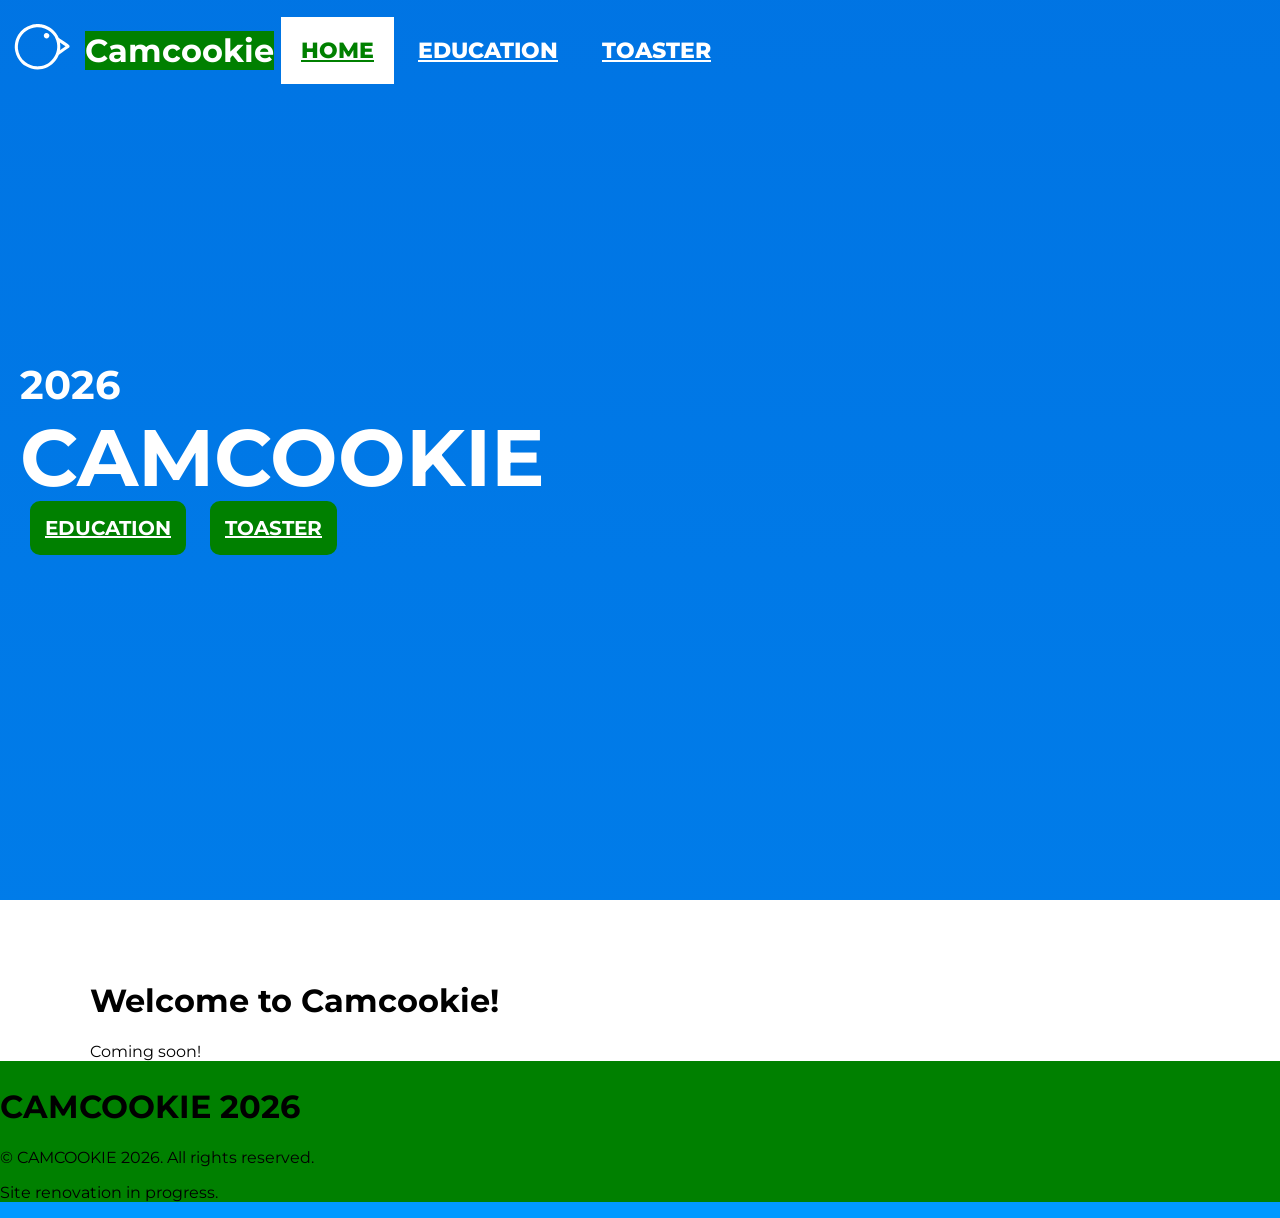
<file: index.html>
<!DOCTYPE html>
<html>
    <head>
        <meta charset="UTF-8">
        <meta name="viewport" content="width=device-width, initial-scale=1.0">
        <title>Home - Camcookie</title>
        <link rel="preconnect" href="https://fonts.googleapis.com">
        <link rel="preconnect" href="https://fonts.gstatic.com" crossorigin>
        <link href="https://fonts.googleapis.com/css2?family=Montserrat:ital,wght@0,100..900;1,100..900&display=swap" rel="stylesheet">
        <link rel="stylesheet" href="/assets/css/styles.css">
    </head>
    <body>
        <div class="topnav">
            <svg xmlns="http://www.w3.org/2000/svg" viewBox="0 0 2048 2048" fill="#ffffff">
            <path d="M909.18 361.604 C916.915 360.123 922.716 360.745 930.343 360.139 965.865 357.317 1001.64 359.548 1036.97 364.389 1051.19 365.287 1067.18 369.01 1081.25 371.699 1241.37 402.297 1387.59 505.339 1468.8 646.858 1477.97 662.836 1493.76 696.661 1501.79 709.805 1503.42 712.472 1548.39 742.574 1554.66 746.9 L1652.6 815.058 1726.81 866.981 C1741.87 877.563 1758.29 887.994 1771.5 900.676 1783.12 911.84 1784.66 942.687 1774.49 955.051 1764.38 967.342 1745.19 978.232 1731.89 987.762 1681.21 1023.75 1630.25 1059.36 1579.03 1094.58 1556.72 1110.13 1529.78 1127.87 1508.87 1145.42 1503.83 1150.83 1501.37 1158.85 1498.54 1165.63 1427.16 1337.22 1266.64 1471.25 1084.44 1510.05 933.738 1541.87 776.569 1513.18 646.826 1430.17 616.654 1410.57 584.858 1386.99 558.652 1362.25 474.831 1281.86 416.941 1178.25 392.411 1064.73 359.426 914.335 387.698 756.995 470.979 627.49 548.048 508.034 665.979 420.729 802.731 381.891 825.448 375.532 849.042 370.426 872.211 365.968 884.139 363.673 897.473 364.344 909.18 361.604 Z M992.078 1443.01 C1348.18 1422.6 1572.27 1034.03 1415.23 715.417 1408.37 701.495 1402.12 687.192 1393.74 674.036 1366.22 634.118 1332.99 596.291 1296.68 564.395 1197.02 477.775 1067.42 433.583 935.604 441.269 935.105 441.312 934.605 441.355 934.105 441.398 903.896 444.593 887.167 445.435 856.413 452.02 767.281 471.878 684.988 514.963 617.886 576.901 541.786 647.654 487.703 739.925 467.997 842.194 458.728 890.301 453.761 940.592 458.955 989.442 472.357 1124.82 540.281 1248.92 647.096 1333.17 729.904 1399.82 830.468 1437.32 936.297 1442.95 953.778 1443.88 974.499 1443.39 992.078 1443.01 Z M1536.99 1029.21 C1564.63 1011.34 1589.44 992.386 1616.52 974.417 1628.64 966.165 1640.64 957.74 1652.51 949.145 1660.14 943.679 1671.74 934.913 1679.69 930.902 1643.67 907.033 1608.92 880.71 1572.98 856.756 1562.31 849.649 1545.18 836.208 1535.12 830.449 1542.8 886.818 1548.48 936.475 1541.54 993.423 1540.12 1005.12 1539.39 1017.68 1536.99 1029.21 Z"/>
            <path d="M1183.65 588.224 C1222.67 583.042 1258.52 610.45 1263.76 649.469 1268.99 688.489 1241.63 724.373 1202.61 729.656 1163.53 734.948 1127.57 707.526 1122.32 668.435 1117.08 629.343 1144.55 593.415 1183.65 588.224 Z"/>
            </svg>
            <h1>Camcookie</h1>
            <a class="active" href="/">HOME</a><a href="/education">EDUCATION</a><a href="/toaster">TOASTER</a>
        </div>
        <div class="home-hero">
            <div class="toptitle">
                <h1>2026</h1>
            </div>
            <div class="title">
                <h1>CAMCOOKIE</h1>
            </div>
            <div class="hcontent">
                <a href="/education">EDUCATION</a>
                <a href="/toaster">TOASTER</a>
            </div>
        </div>
        <div class="content">
            <h1>Welcome to Camcookie!</h1>
            <p>Coming soon!</p>
        </div>
        <div class="footer">
            <h1>CAMCOOKIE 2026</h1>
            <p>© CAMCOOKIE 2026. All rights reserved.</p>
            <p>Site renovation in progress.</p>
        </div>
        <script>
            const nav = document.querySelector('.topnav');
            window.addEventListener('scroll', () => {
                nav.classList.toggle('scrolled', window.scrollY >= window.innerHeight);
            });
        </script>
</body>
</html>
</file>
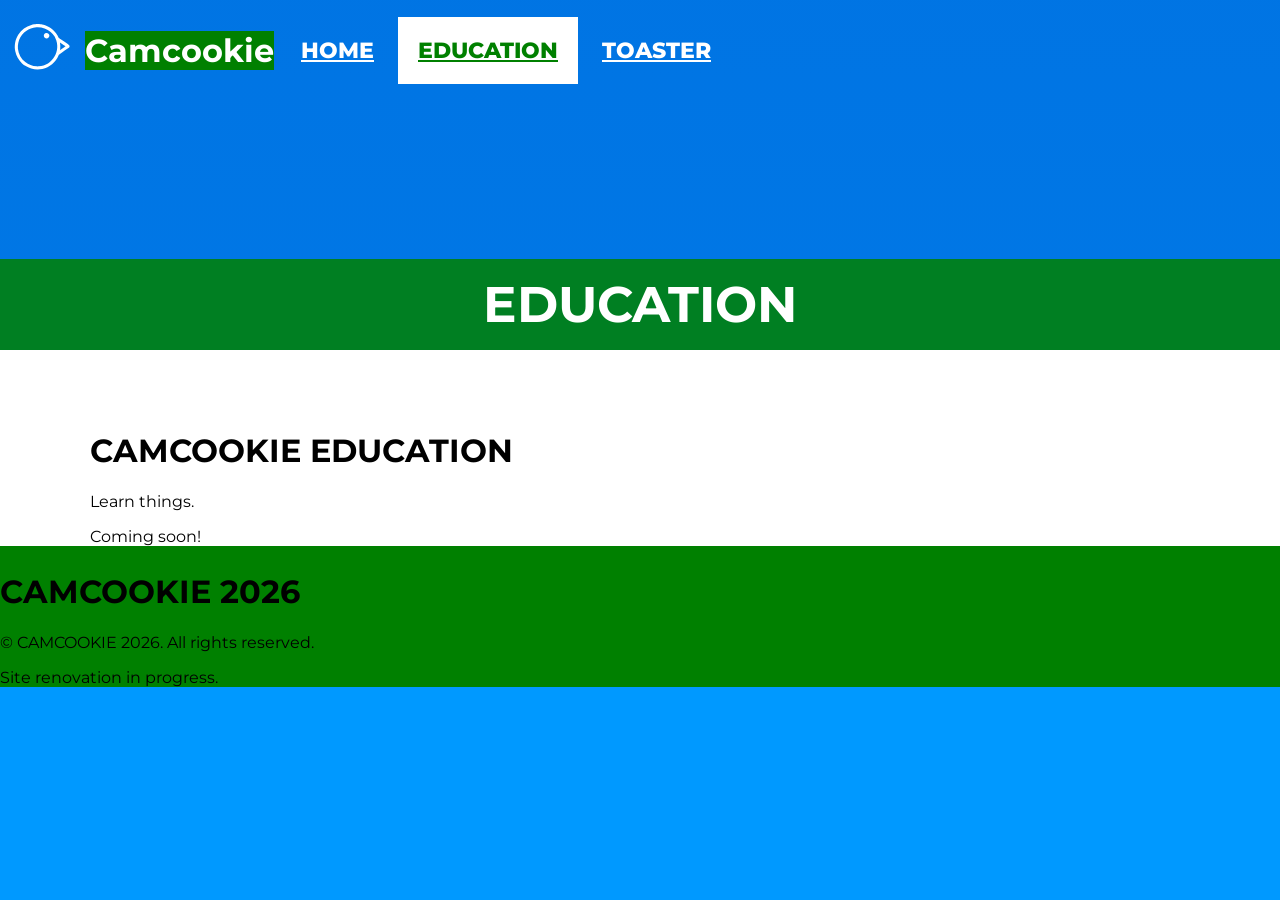
<file: education/index.html>
<!DOCTYPE html>
<html>
    <head>
        <title>EDUCATION - Camcookie</title>
        <link rel="preconnect" href="https://fonts.googleapis.com">
        <link rel="preconnect" href="https://fonts.gstatic.com" crossorigin>
        <link href="https://fonts.googleapis.com/css2?family=Montserrat:ital,wght@0,100..900;1,100..900&display=swap" rel="stylesheet">
        <link rel="stylesheet" href="/assets/css/styles.css">
    </head>
    <body>
        <div class="topnav">
            <svg xmlns="http://www.w3.org/2000/svg" viewBox="0 0 2048 2048" fill="#ffffff">
            <path d="M909.18 361.604 C916.915 360.123 922.716 360.745 930.343 360.139 965.865 357.317 1001.64 359.548 1036.97 364.389 1051.19 365.287 1067.18 369.01 1081.25 371.699 1241.37 402.297 1387.59 505.339 1468.8 646.858 1477.97 662.836 1493.76 696.661 1501.79 709.805 1503.42 712.472 1548.39 742.574 1554.66 746.9 L1652.6 815.058 1726.81 866.981 C1741.87 877.563 1758.29 887.994 1771.5 900.676 1783.12 911.84 1784.66 942.687 1774.49 955.051 1764.38 967.342 1745.19 978.232 1731.89 987.762 1681.21 1023.75 1630.25 1059.36 1579.03 1094.58 1556.72 1110.13 1529.78 1127.87 1508.87 1145.42 1503.83 1150.83 1501.37 1158.85 1498.54 1165.63 1427.16 1337.22 1266.64 1471.25 1084.44 1510.05 933.738 1541.87 776.569 1513.18 646.826 1430.17 616.654 1410.57 584.858 1386.99 558.652 1362.25 474.831 1281.86 416.941 1178.25 392.411 1064.73 359.426 914.335 387.698 756.995 470.979 627.49 548.048 508.034 665.979 420.729 802.731 381.891 825.448 375.532 849.042 370.426 872.211 365.968 884.139 363.673 897.473 364.344 909.18 361.604 Z M992.078 1443.01 C1348.18 1422.6 1572.27 1034.03 1415.23 715.417 1408.37 701.495 1402.12 687.192 1393.74 674.036 1366.22 634.118 1332.99 596.291 1296.68 564.395 1197.02 477.775 1067.42 433.583 935.604 441.269 935.105 441.312 934.605 441.355 934.105 441.398 903.896 444.593 887.167 445.435 856.413 452.02 767.281 471.878 684.988 514.963 617.886 576.901 541.786 647.654 487.703 739.925 467.997 842.194 458.728 890.301 453.761 940.592 458.955 989.442 472.357 1124.82 540.281 1248.92 647.096 1333.17 729.904 1399.82 830.468 1437.32 936.297 1442.95 953.778 1443.88 974.499 1443.39 992.078 1443.01 Z M1536.99 1029.21 C1564.63 1011.34 1589.44 992.386 1616.52 974.417 1628.64 966.165 1640.64 957.74 1652.51 949.145 1660.14 943.679 1671.74 934.913 1679.69 930.902 1643.67 907.033 1608.92 880.71 1572.98 856.756 1562.31 849.649 1545.18 836.208 1535.12 830.449 1542.8 886.818 1548.48 936.475 1541.54 993.423 1540.12 1005.12 1539.39 1017.68 1536.99 1029.21 Z"/>
            <path d="M1183.65 588.224 C1222.67 583.042 1258.52 610.45 1263.76 649.469 1268.99 688.489 1241.63 724.373 1202.61 729.656 1163.53 734.948 1127.57 707.526 1122.32 668.435 1117.08 629.343 1144.55 593.415 1183.65 588.224 Z"/>
            </svg>
            <h1>Camcookie</h1>
            <a href="/">HOME</a><a class="active" href="/education">EDUCATION</a><a href="/toaster">TOASTER</a>
        </div>
        <div class="hero">
            <div class="title">
                <h1>EDUCATION</h1>
            </div>
        </div>
        <div class="content">
            <h1>CAMCOOKIE EDUCATION</h1>
            <p>Learn things.</p>
            <p>Coming soon!</p>
        </div>
        <div class="footer">
            <h1>CAMCOOKIE 2026</h1>
            <p>© CAMCOOKIE 2026. All rights reserved.</p>
            <p>Site renovation in progress.</p>
        </div>
        <script>
            const nav = document.querySelector('.topnav');
            window.addEventListener('scroll', () => {
                nav.classList.toggle('scrolled', window.scrollY >= 350);
            });
        </script>
</body>
</html>
</file>
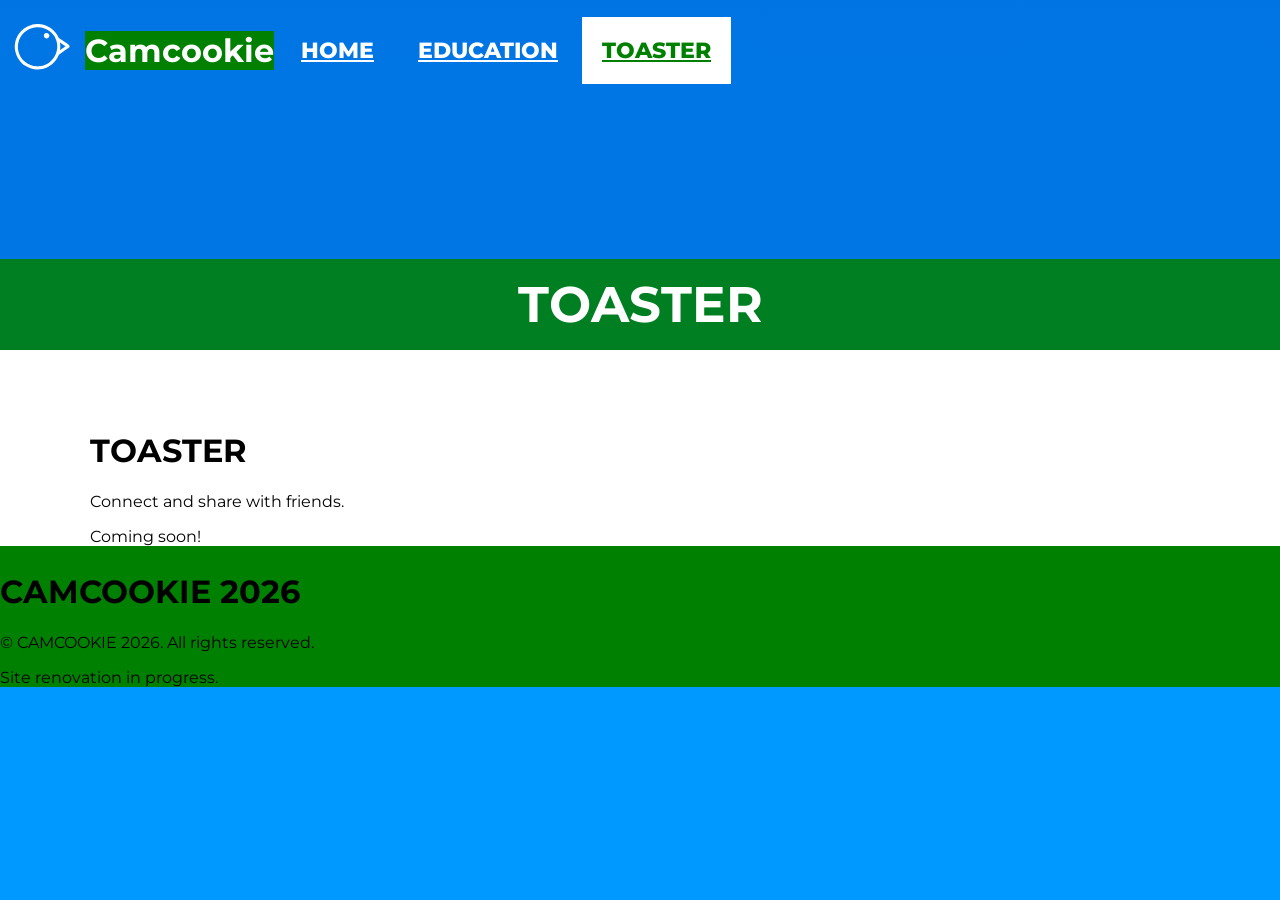
<file: toaster/index.html>
<!DOCTYPE html>
<html>
    <head>
        <title>EDUCATION - Camcookie</title>
        <link rel="preconnect" href="https://fonts.googleapis.com">
        <link rel="preconnect" href="https://fonts.gstatic.com" crossorigin>
        <link href="https://fonts.googleapis.com/css2?family=Montserrat:ital,wght@0,100..900;1,100..900&display=swap" rel="stylesheet">
        <link rel="stylesheet" href="/assets/css/styles.css">
    </head>
    <body>
        <div class="topnav">
            <svg xmlns="http://www.w3.org/2000/svg" viewBox="0 0 2048 2048" fill="#ffffff">
            <path d="M909.18 361.604 C916.915 360.123 922.716 360.745 930.343 360.139 965.865 357.317 1001.64 359.548 1036.97 364.389 1051.19 365.287 1067.18 369.01 1081.25 371.699 1241.37 402.297 1387.59 505.339 1468.8 646.858 1477.97 662.836 1493.76 696.661 1501.79 709.805 1503.42 712.472 1548.39 742.574 1554.66 746.9 L1652.6 815.058 1726.81 866.981 C1741.87 877.563 1758.29 887.994 1771.5 900.676 1783.12 911.84 1784.66 942.687 1774.49 955.051 1764.38 967.342 1745.19 978.232 1731.89 987.762 1681.21 1023.75 1630.25 1059.36 1579.03 1094.58 1556.72 1110.13 1529.78 1127.87 1508.87 1145.42 1503.83 1150.83 1501.37 1158.85 1498.54 1165.63 1427.16 1337.22 1266.64 1471.25 1084.44 1510.05 933.738 1541.87 776.569 1513.18 646.826 1430.17 616.654 1410.57 584.858 1386.99 558.652 1362.25 474.831 1281.86 416.941 1178.25 392.411 1064.73 359.426 914.335 387.698 756.995 470.979 627.49 548.048 508.034 665.979 420.729 802.731 381.891 825.448 375.532 849.042 370.426 872.211 365.968 884.139 363.673 897.473 364.344 909.18 361.604 Z M992.078 1443.01 C1348.18 1422.6 1572.27 1034.03 1415.23 715.417 1408.37 701.495 1402.12 687.192 1393.74 674.036 1366.22 634.118 1332.99 596.291 1296.68 564.395 1197.02 477.775 1067.42 433.583 935.604 441.269 935.105 441.312 934.605 441.355 934.105 441.398 903.896 444.593 887.167 445.435 856.413 452.02 767.281 471.878 684.988 514.963 617.886 576.901 541.786 647.654 487.703 739.925 467.997 842.194 458.728 890.301 453.761 940.592 458.955 989.442 472.357 1124.82 540.281 1248.92 647.096 1333.17 729.904 1399.82 830.468 1437.32 936.297 1442.95 953.778 1443.88 974.499 1443.39 992.078 1443.01 Z M1536.99 1029.21 C1564.63 1011.34 1589.44 992.386 1616.52 974.417 1628.64 966.165 1640.64 957.74 1652.51 949.145 1660.14 943.679 1671.74 934.913 1679.69 930.902 1643.67 907.033 1608.92 880.71 1572.98 856.756 1562.31 849.649 1545.18 836.208 1535.12 830.449 1542.8 886.818 1548.48 936.475 1541.54 993.423 1540.12 1005.12 1539.39 1017.68 1536.99 1029.21 Z"/>
            <path d="M1183.65 588.224 C1222.67 583.042 1258.52 610.45 1263.76 649.469 1268.99 688.489 1241.63 724.373 1202.61 729.656 1163.53 734.948 1127.57 707.526 1122.32 668.435 1117.08 629.343 1144.55 593.415 1183.65 588.224 Z"/>
            </svg>
            <h1>Camcookie</h1>
            <a href="/">HOME</a><a href="/education">EDUCATION</a><a class="active" href="/toaster">TOASTER</a>
        </div>
        <div class="hero">
            <div class="title">
                <h1>TOASTER</h1>
            </div>
        </div>
        <div class="content">
            <h1>TOASTER</h1>
            <p>Connect and share with friends.</p>
            <p>Coming soon!</p>
        </div>
        <div class="footer">
            <h1>CAMCOOKIE 2026</h1>
            <p>© CAMCOOKIE 2026. All rights reserved.</p>
            <p>Site renovation in progress.</p>
        </div>
        <script>
            const nav = document.querySelector('.topnav');
            window.addEventListener('scroll', () => {
                nav.classList.toggle('scrolled', window.scrollY >= 350);
            });
        </script>
</body>
</html>
</file>
<file: assets/css/styles.css>
body {
                background: #0099ff;
                margin: 0;
                font-family: "Montserrat", Arial, sans-serif;
            }
            .topnav {
                display: flex;
                position: fixed;
                width: 100%;
                height: 100px;
                align-items: center;
                top: 0;
                left: 0;
                z-index: 9999;
                transition: background 0.3s ease, border-bottom 0.3s ease;
            }
            .topnav svg {
                height: 80px;
                width: 80px;
            }
            .topnav h1 {
                background: #008000;
                color: #ffffff;
                margin-left: 5px;
                margin-right: 5px;
            }
            .topnav a {
                color: #ffffff;
                transition: 1s;
                font-size: 22px;
                font-weight: 800;
                padding: 20px;
                margin-left: 2px;
                margin-right: 2px;
            }
            .topnav a:hover {
                background: #ffffff;
                color: #008000;
            }
            .topnav a.active {
                background: #ffffff;
                color: #008000;
            }
            .topnav.scrolled {
                background: #0099ff;
                border-bottom: 5px solid #008000;
            }
            .topnav.scrolled svg {
                fill: #2a6a9c;
            }
            .topnav.scrolled h1 {
                color: #ffffff;
            }
            .topnav.scrolled a {
                color: #008000;
            }
            .topnav.scrolled a:hover {
                background: #008000;
                color: #ffffff;
            }
            .topnav.scrolled a.active {
                background: #008000;
                color: #ffffff;
            }
            .home-hero {
                width: calc(100% - 40px);
                height: 100vh;
                padding-left: 20px;
                padding-right: 20px;

                color: #ffffff;

                display: flex;
                flex-direction: column;
                justify-content: center;

                background-image:
                    linear-gradient(rgba(0, 80, 200, 0.5), rgba(0, 80, 200, 0.4)),
                    url("https://dn721309.ca.archive.org/0/items/theoriginalfilesofsomewindowswallpapers/bliss%20600dpi.jpg");
                background-repeat: no-repeat;
                background-attachment: fixed;
                background-size: cover;
                background-position: center;
            }
            .home-hero .toptitle {
                opacity: 0;
                animation: fromBottom 1s ease-in-out 0s forwards;
            }
            .home-hero .toptitle h1{
                font-size: 40px;
                font-weight: 700;
                margin: 0;
            }
            .home-hero .title {
                display: flex;

                animation: fromLeft 2s ease-in-out 0s forwards;
                opacity: 0;
            }
            .home-hero .title h1 {
                font-size: 80px;
                font-weight: 700;
                margin: 0;
            }
            .home-hero .hcontent {
                margin-top: 10px;
                opacity: 0;
                animation: fadeIn 1s ease-in-out 2s forwards;
            }
            .home-hero .hcontent a {
                padding: 15px;
                background: #008000;
                border-radius: 10px;
                color: #ffffff;
                font-size: 20px;
                font-weight: 700;
                transition: 1s;
                margin: 10px;
            }
            .home-hero .hcontent a:hover {
                background: #006400;
            }
            .hero {
                width: 100%;
                height: 350px;
                position: relative;

                background-image: linear-gradient(rgba(0, 80, 200, 0.5), rgba(0, 80, 200, 0.4)), url("https://dn721309.ca.archive.org/0/items/theoriginalfilesofsomewindowswallpapers/bliss%20600dpi.jpg");
                background-repeat: no-repeat;
                background-attachment: fixed;
                background-size: cover;
                background-position: center;
            }
            .hero .title {
                background: rgba(0, 128, 0, 0.85);
                color: #ffffff;
                width: 100%;
                position: absolute;
                bottom: 0px;
                left: 0;
                display: flex;
                align-items: center;
                box-sizing: border-box;
                justify-content: center;
            }
            .hero .title h1 {
                font-size: 50px;
                padding: 15px;
                font-weight: 700;
                margin: 0;
            }
            .content {
                padding-left: 90px;
                padding-right: 90px;
                padding-top: 60px;
                background: #ffffff;
            }
            .content > :last-child {
                margin-bottom: 0;
                padding-top: 0;
            }
            .content h1 {
                color: #000000;
            }
            .content p {
                text-decoration: normal;
            }
            .content p.s {
                color: #0099ff;
                margin: 0;
                font-size: 12px;
                font-weight: 800;
            }
            .footer {
                background: #008000;
                width: 100%;
                margin-top: 0;
                padding-top: 5px;
            }
            /*ANIMATION*/
            @keyframes fadeIn { from { opacity: 0; } to { opacity: 1; } }
            @keyframes fromLeft { from { opacity: 0; clip-path: inset(0 100% 0 0); } to { opacity: 1; clip-path: inset(0 0 0 0); } }
            @keyframes fromBottom { from { opacity: 0; transform: translateY(30px); } to { opacity: 1; transform: translateY(0); } }
</file>
